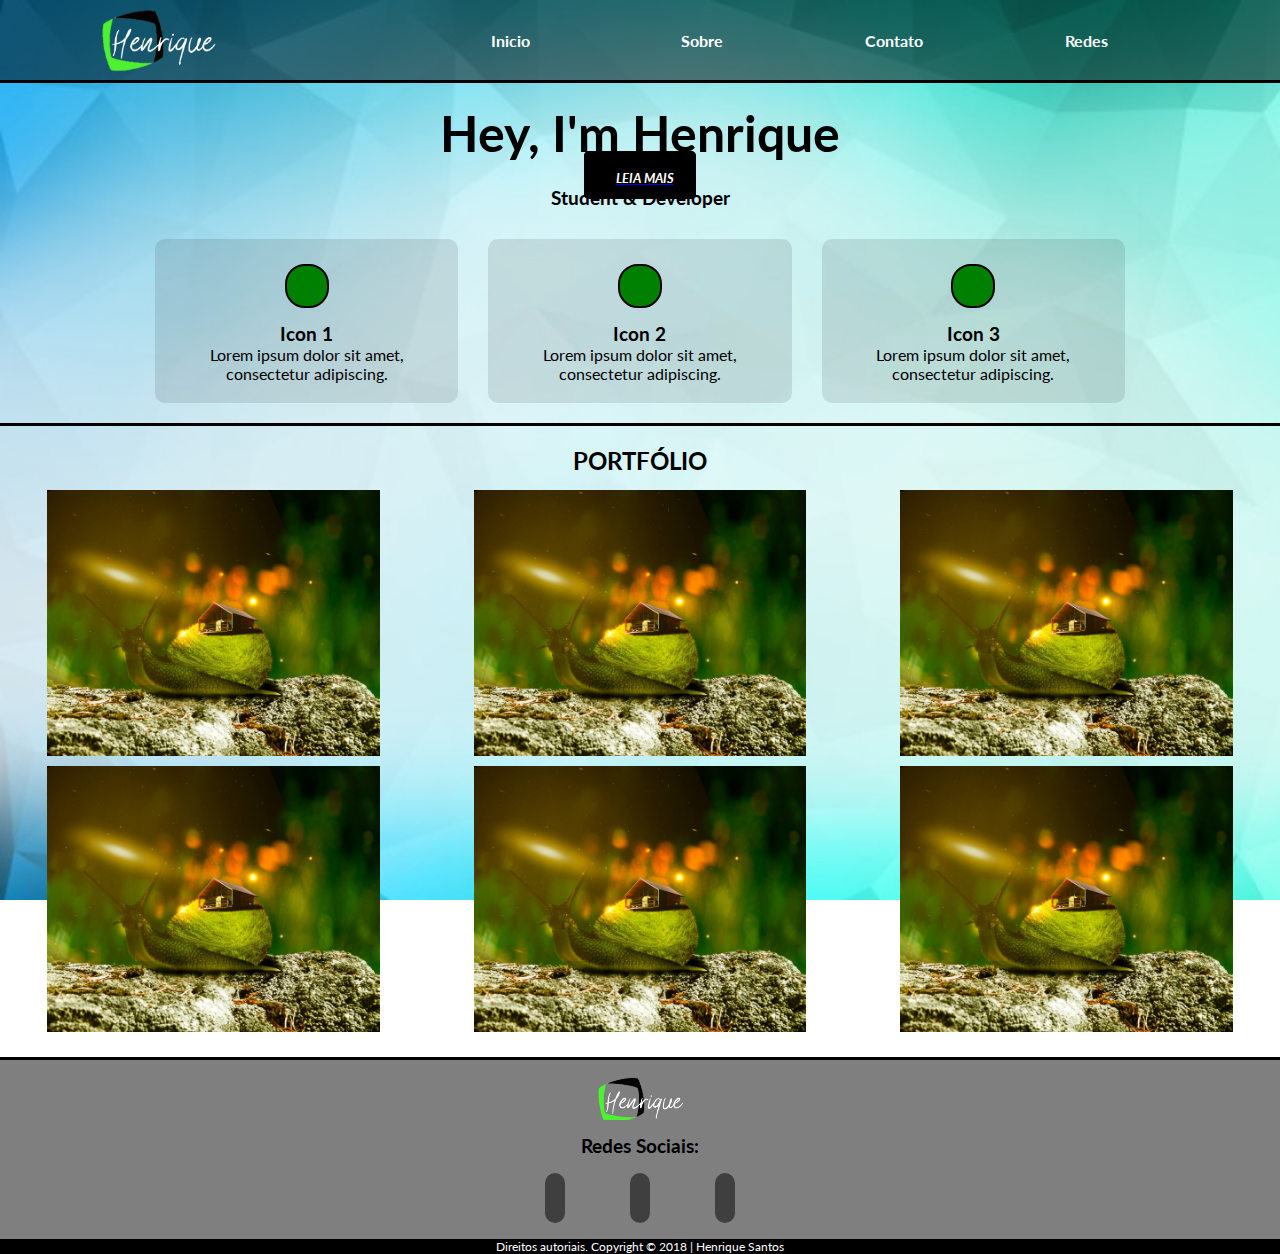
<file: index.html>
<!DOCTYPE html>
<html lang="pt-br">
<head>
	<meta charset="utf-8">
	<title>Henrique</title>
	<link rel="stylesheet" href="https://use.fontawesome.com/releases/v5.0.13/css/all.css" integrity="sha384-DNOHZ68U8hZfKXOrtjWvjxusGo9WQnrNx2sqG0tfsghAvtVlRW3tvkXWZh58N9jp" crossorigin="anonymous">
	<link rel="icon" href="imagens/favicon.png">
	<link rel="stylesheet"  href="css/estilo.css">
	<link href="https://fonts.googleapis.com/css?family=Lato" rel="stylesheet">

</head>
<body>
	<header >
	<nav >
		<a href="index.html" >Henrique</a>
		<ul >
			<li><a href="index.html">Inicio</a></li>
			<li><a href="sobre.html">Sobre</a></li>
			<li><a href="contato.html">Contato</a></li>
			<li><a href="#redes">Redes</a></li>
		</ul>
	</nav>
	</header>
	<main id="principal">
				<h1>Hey, I'm Henrique</h1>
				<a href="sobre.html"><i class="far fa-eye " id="botao"><span id="mais">Leia mais</span></i></a>
				<h3>Student & Developer</h3>
			<div class="itens">
				<div>
					<a href="#">
						<i class="fas fa-code"></i>
						<h3>Icon 1</h3>
						Lorem ipsum dolor sit amet, consectetur adipiscing.
					</a>
				</div>

				<div>
					<a href="#" >
						<i class="fas fa-cloud-download-alt"></i>
						<h3>Icon 2</h3>
						Lorem ipsum dolor sit amet, consectetur adipiscing.
					</a>
				</div>

				<div>
					<a href="#" >
						<i class="fas fa-cogs"></i>
						<h3>Icon 3</h3>
						Lorem ipsum dolor sit amet, consectetur adipiscing.
					</a>
				</div>
			</div>
	</main>
	<section class="portfolio">
		
			<h2>portfólio</h2>
			
				<img src="imagens/imagem.jpg">
				
			
				<img src="imagens/imagem.jpg">
				
			
				<img src="imagens/imagem.jpg">
				
			
				<img src="imagens/imagem.jpg">

				<img src="imagens/imagem.jpg">

				<img src="imagens/imagem.jpg">
				
	</section>
	<footer >
			<a href="index.html" ></a>
			<h3><a name="redes">Redes Sociais:</a> </h3>
			<ul >
				<li><a href=""><i class="fab fa-facebook-square"></i></a></li>
				<li><a href=""><i class="fab fa-instagram"></i></a></li>
				<li><a href=""><i class="fab fa-github-alt"></i></a></li>
			</ul>
		<p >Direitos autoriais. Copyright © 2018 | Henrique Santos</p>
	</footer>

</body>
</html>
</file>
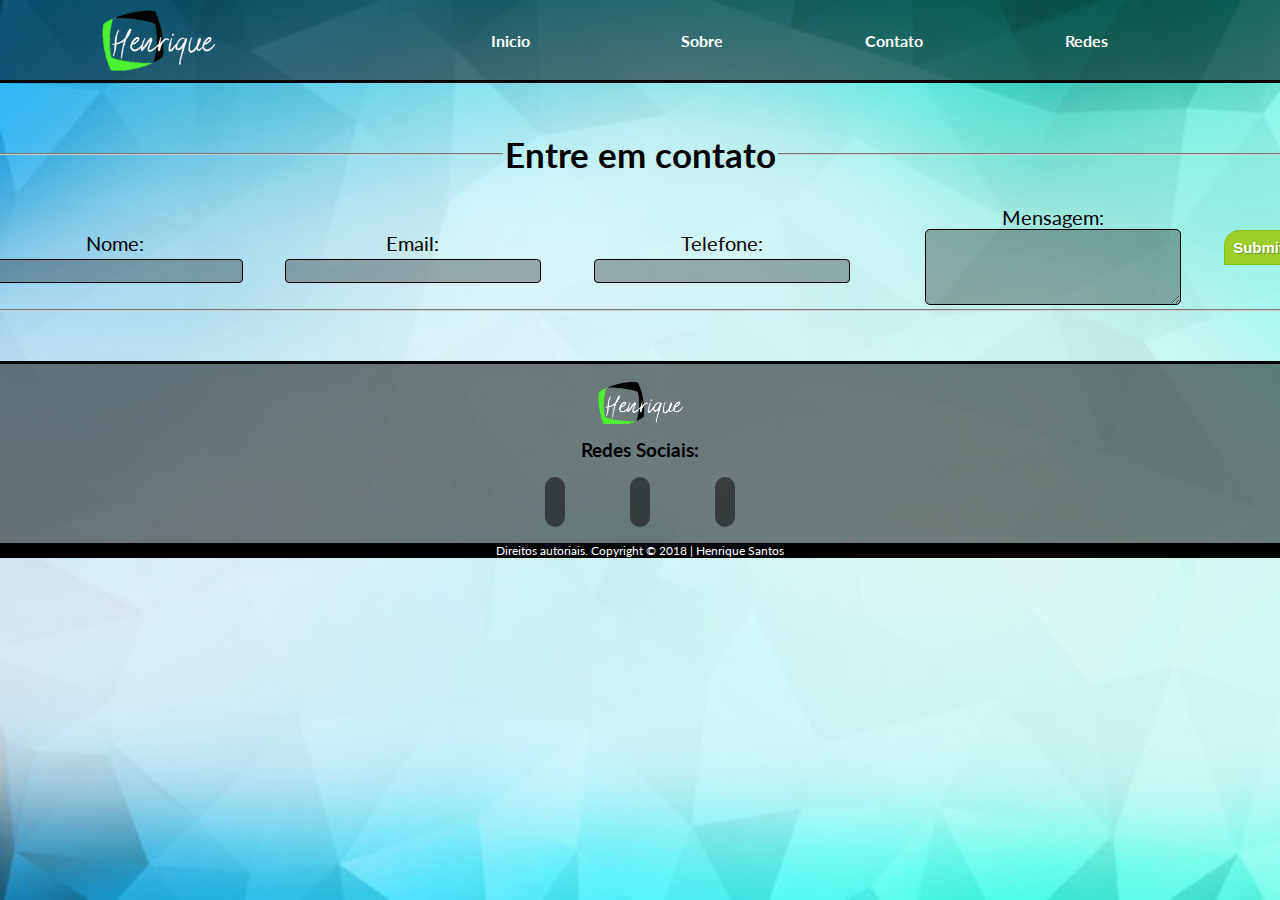
<file: contato.html>
<!DOCTYPE html>
<html lang="pt-br">
<head>
	<meta charset="utf-8">
	<title>Henrique</title>
	<link rel="stylesheet" href="https://use.fontawesome.com/releases/v5.0.13/css/all.css" integrity="sha384-DNOHZ68U8hZfKXOrtjWvjxusGo9WQnrNx2sqG0tfsghAvtVlRW3tvkXWZh58N9jp" crossorigin="anonymous">
	<link rel="icon" href="imagens/favicon.png">
	<link rel="stylesheet"  href="css/estilo.css">
	<link href="https://fonts.googleapis.com/css?family=Lato" rel="stylesheet">
</head>
<body>
	<header >
	<nav >
		<a href="index.html" >Henrique</a>
		<ul >
			<li><a href="index.html">Inicio</a></li>
			<li><a href="sobre.html">Sobre</a></li>
			<li><a href="contato.html">Contato</a></li>
			<li><a href="#redes">Redes</a></li>
		</ul>
	</nav>
	</header>
	<main>
		<form id="formulario" name="form1" action="#" method="post" >
			<fieldset>
			<legend>Entre em contato</legend>
				<label>Nome: 
					<input type="text" name="nome" id="nome">
				</label>
				<br/>
				<label>Email: 
					<input type="email" name="email" id="email">
				</label>
				<br/>
				<label>Telefone: 
					<input type="tel" name="fone" id="fone">
				</label>
				<br/>
				 <label>Mensagem: 
				<textarea></textarea>
				</label>
				<br/>
				<input type="submit" name="Enviar" onclick="return valida()">
			</fieldset>
		</form>
	</main>
	<footer >
			<a href="index.html" ></a>
			<h3><a name="redes">Redes Sociais:</a> </h3>
			<ul >
				<li><a href=""><i class="fab fa-facebook-square"></i></a></li>
				<li><a href=""><i class="fab fa-instagram"></i></a></li>
				<li><a href=""><i class="fab fa-github-alt"></i></a></li>
			</ul>
		<p >Direitos autoriais. Copyright © 2018 | Henrique Santos</p>
	</footer>

</body>
</html>
</file>
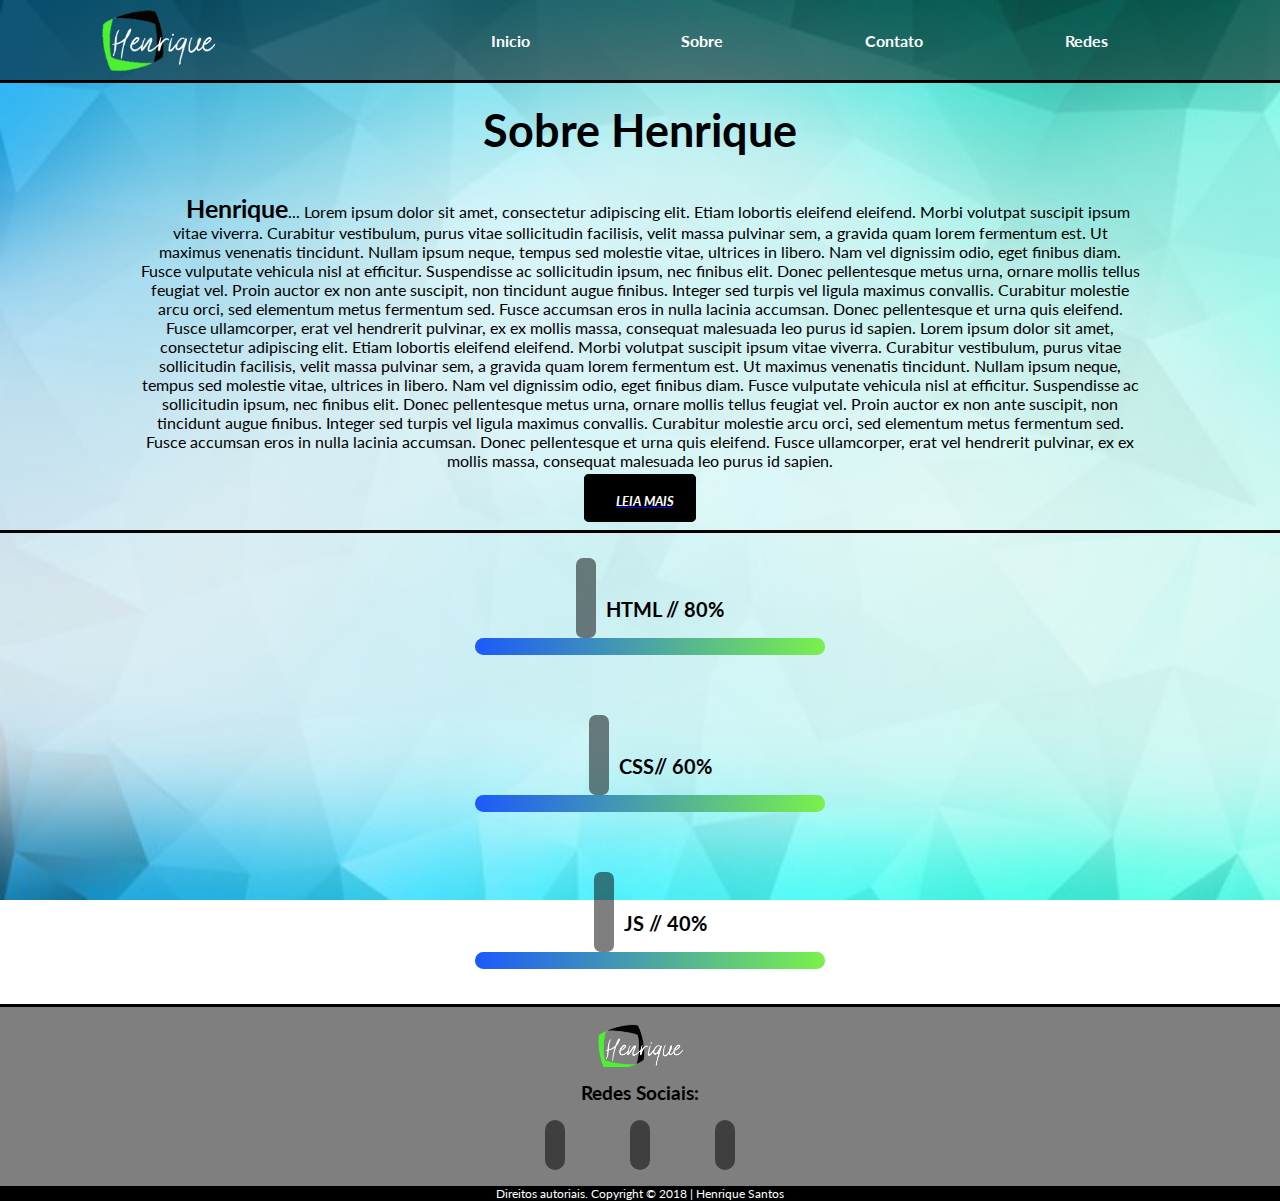
<file: sobre.html>
<!DOCTYPE html>
<html lang="pt-br">
<head>
	<meta charset="utf-8">
	<title>Henrique</title>
	<link rel="stylesheet" href="https://use.fontawesome.com/releases/v5.0.13/css/all.css" integrity="sha384-DNOHZ68U8hZfKXOrtjWvjxusGo9WQnrNx2sqG0tfsghAvtVlRW3tvkXWZh58N9jp" crossorigin="anonymous">
	<link rel="icon" href="imagens/favicon.png">
	<link rel="stylesheet"  href="css/estilo.css">
	<link href="https://fonts.googleapis.com/css?family=Lato" rel="stylesheet">
</head>
<body>
	<header >
	<nav >
		<a href="index.html" >Henrique</a>
		<ul >
			<li><a href="index.html">Inicio</a></li>
			<li><a href="sobre.html">Sobre</a></li>
			<li><a href="contato.html">Contato</a></li>
			<li><a href="#redes">Redes</a></li>
		</ul>
	</nav>
	</header>
	<main id="sobre">
		<h1>Sobre Henrique</h1>
		<p>
			<strong>Henrique</strong>... Lorem ipsum dolor sit amet, consectetur adipiscing elit. Etiam lobortis eleifend eleifend. Morbi volutpat suscipit ipsum vitae viverra. Curabitur vestibulum, purus vitae sollicitudin facilisis, velit massa pulvinar sem, a gravida quam lorem fermentum est. Ut maximus venenatis tincidunt. Nullam ipsum neque, tempus sed molestie vitae, ultrices in libero. Nam vel dignissim odio, eget finibus diam. Fusce vulputate vehicula nisl at efficitur. Suspendisse ac sollicitudin ipsum, nec finibus elit. Donec pellentesque metus urna, ornare mollis tellus feugiat vel. Proin auctor ex non ante suscipit, non tincidunt augue finibus. Integer sed turpis vel ligula maximus convallis. Curabitur molestie arcu orci, sed elementum metus fermentum sed. Fusce accumsan eros in nulla lacinia accumsan. Donec pellentesque et urna quis eleifend. Fusce ullamcorper, erat vel hendrerit pulvinar, ex ex mollis massa, consequat malesuada leo purus id sapien.
			Lorem ipsum dolor sit amet, consectetur adipiscing elit. Etiam lobortis eleifend eleifend. Morbi volutpat suscipit ipsum vitae viverra. Curabitur vestibulum, purus vitae sollicitudin facilisis, velit massa pulvinar sem, a gravida quam lorem fermentum est. Ut maximus venenatis tincidunt. Nullam ipsum neque, tempus sed molestie vitae, ultrices in libero. Nam vel dignissim odio, eget finibus diam. Fusce vulputate vehicula nisl at efficitur. Suspendisse ac sollicitudin ipsum, nec finibus elit. Donec pellentesque metus urna, ornare mollis tellus feugiat vel. Proin auctor ex non ante suscipit, non tincidunt augue finibus. Integer sed turpis vel ligula maximus convallis. Curabitur molestie arcu orci, sed elementum metus fermentum sed. Fusce accumsan eros in nulla lacinia accumsan. Donec pellentesque et urna quis eleifend. Fusce ullamcorper, erat vel hendrerit pulvinar, ex ex mollis massa, consequat malesuada leo purus id sapien.
		</p>
		<a href="sobre.html"><i class="far fa-eye " id="botao"><span id="mais">Leia mais</span></i></a>
	</main>
	<section id="skills">
		<ul id="habilidades">
			<li class="item-html">
				<h2>
					<i class="fab fa-html5"></i> HTML // 80%
					<div class="barra"><span></span></div>
				</h2>
			</li>

			<li class="item-css">
				<h2>
					<i class="fab fa-css3-alt"></i> CSS// 60%
					<div class="barra"><span></span></div>
				</h2>
			</li>

			<li class="item-js">
				<h2>
					<i class="fab fa-js"></i> JS // 40%
					<div class="barra"><span></span></div>
				</h2>
			</li>
		</ul>
	</section>
	<footer >
			<a href="index.html" ></a>
			<h3><a name="redes">Redes Sociais:</a> </h3>
			<ul >
				<li><a href=""><i class="fab fa-facebook-square"></i></a></li>
				<li><a href=""><i class="fab fa-instagram"></i></a></li>
				<li><a href=""><i class="fab fa-github-alt"></i></a></li>
			</ul>
		<p >Direitos autoriais. Copyright © 2018 | Henrique Santos</p>
	</footer>

</body>
</html>
</file>
<file: css/estilo.css>
﻿
/*GERAL*/
body{
	font-family: 'Lato',sans-serif;
	color:black;
	margin: 0;
	background:url(../imagens/bg.jpg) ;
	background-size: cover;
	background-attachment: fixed;
}

h1,h2,h3{
	margin: 0;
}

/*NAVEGAÇÃO*/

nav{
	display: flex;
	flex-direction: column;
	align-items: center;
	background:rgba(0,0,0,0.5);
	border-bottom: 3px solid black;
}

nav > a{
	background:url(../imagens/logo.png) no-repeat;
	background-size: 100%;
	text-indent: -9999px;
	color: transparent;
	width: 120px;
	height: 80px;
}

nav ul{
	list-style: none;
	padding: 0;
	display: flex;
	flex-direction: column;
	align-items: center;
	width: 100%;
}

nav ul li{
	text-align: center;
	width: 100%;
}

nav ul li a{
	display: inline-block;
	padding: 10px 0;
	width: 100%;
	text-decoration:none;
	color: white;
	font-weight: bold;
}

nav ul li a:hover{
	color: black;
	transition: 0.7s;
}


/*MAIN*/

main{
	display: flex;
	flex-direction: column;
	align-items: center;
	text-align: center;
	padding: 20px;
}

main#principal > h1{
	font-size: 50px;
}

#mais{
	font-size: 13px;
	margin-left: 10px;
	text-transform: uppercase;
	font-weight: bold;
}

main a i{
	background-color: black;
	padding: 10px 20px;
	border-radius: 5px;
	border:2px solid black;
	color: white;
	font-size:20px;
	margin:5px 0 5px 0;
}

main a i:hover{
	background-color: rgba(0,0,0,0.5);
	color:black;
	border:2px solid black;
	transition:0.1s;
	
}

.itens a{
	display: flex;
	flex-direction: column;
	align-items: center;
	margin-top: 30px;
	text-decoration: none;
	background-color: rgba(0,0,0,0.1);
	padding: 20px;
	border-radius: 10px;
	color:black;
}

.itens a:hover{
	background-color: rgba(0,0,0,0.3);
	transition: 0.7s;
}

.itens a i{
	font-size: 50px;
	background-color: green;
	color: white;
	padding: 20px;
	border-radius: 20px;
}

.itens a h3{
	margin-top: 10px; 
}

/*PORTFOLIO*/

.portfolio{
	display: flex;
	flex-direction: column;
	align-items: center;
	padding-top: 20px ;
	text-align: center;
	border-top: 3px solid black;
	margin-bottom: 20px;
}

.portfolio h2{
	text-transform: uppercase;
	margin-bottom: 10px;
}

.portfolio img{
	width: 100%;
	margin: 5px auto;
}


/*RODAPE*/

footer{
	background:rgba(0,0,0,0.5);
	display: flex;
	flex-direction: column;
	align-items: center;
	padding-top: 10px;
	padding-bottom: 0;
	margin-bottom: 0;
	margin-top:10px;
	border-top: 3px solid black;
}

footer > a{
	background:url(../imagens/logo.png) no-repeat;
	background-size: 100%;
	text-indent: -9999px;
	color: transparent;
	width: 90px;
	height: 50px;
	margin-bottom: 15px;
}


footer ul{
	list-style: none;
	padding: 0;
	display: flex;
	flex-direction: column;
	align-items: center;
	width: 100%;
}

footer ul li{
	text-align: center;
	width: 100%;
}

footer ul li a{
	display: inline-block;
	padding: 10px 0;
	width: 100%;
	text-decoration:none;
}

footer ul li a i{
	background-color: rgba(0,0,0,0.5);
	font-size: 25px;
	color: white;
	padding: 10px;
	border-radius: 20px;
}

footer ul li a i:hover{
	background-color: black;
	transition: 0.7s;
}

footer p{
	display: flex;
	flex-direction: column;
	width: 100%;
	font-size: 12px;
	text-align: center;
	margin: 0;
	background-color: black;
	color: white;
}

/*FORMULARIO*/

#formulario{
	padding:30px;
	text-align: center;
}

#formulario fieldset{
	display: flex;
	flex-direction: column;
	align-items: center;
	padding:30px;
	border-color: #ccc;
	width: 380px;
	margin:0;
	padding: 0;
}

#formulario legend{
	margin-bottom: 30px;
	font-size: 35px;
	font-weight: bold;
}

#formulario label{
	font-size: 20px;
	text-align: center;
}



label input[type=text]{   
    border-radius:4px;
    background: rgba(0,0,0,0.3); 
    border:1px solid #000000;
    width:250px;
    height: 20px;
}

label input[type=email]{
	border-radius:4px;
    background: rgba(0,0,0,0.3); 
    border:1px solid #000000;
    width:250px;
    height: 20px;
}

label input[type=tel]{
	border-radius:4px;
    background: rgba(0,0,0,0.3); 
    border:1px solid #000000;
    width:250px;
    height: 20px;
}

#formulario textarea{
	background-color: rgba(0,0,0,0.3);
	border: 1px solid #000000;
    display:block;
	width: 250px;
	height: 70px;
	border-radius: 5px;
}

#formulario input[type=submit] {
	font-size: 15px;
	font-weight: bold;
	text-align:center;
	text-shadow:1px 1px 0px #689324;
	padding: 8px 30px 8px 8px ;
	border-top-left-radius:15px;
	border-bottom-right-radius: 15px;
	border:1px solid #83c41a;
	background-color:#9dce2c;
	color:white;
	margin: 10px auto 30px auto;
}

#formulario input[type=submit]:hover{
	background-color:#abe02f;
}



#formulario textarea:hover ,label input[type=email]:hover,
label input[type=text]:hover,label input[type=tel]:hover  {
	background: #ffffff; border:1px solid #990000;
}

/*SOBRE*/

#sobre{
	display: flex;
	flex-direction: column;
	flex-wrap: wrap;
	border-bottom: 3px solid black;
}
#sobre h1{
	font-size: 5vh;
	margin-bottom: 20px;
}

#sobre p{
	text-align: center;
	max-width: 1000px;
	text-indent: 35px;
}

#sobre p strong{
	
	font-size: 25px;
}

#sobre a i{
	margin-top:15px;
}

#skills{
	display: flex;
	flex-direction: column;
	align-items: center;
}

#habilidades{
	list-style: none;
	padding: 0;
	display: flex;
	flex-direction: column;
	align-items: center;
	width: 100%;
	margin:0;
}

#habilidades li{
	text-align: center;
	width: 100%;
}
#habilidades li h2 {
	display: inline-block;
	padding: 15px 0;
	width: 100%;
	font-size: 20px;
	margin: 20px 0 10px 10px;
}

#habilidades li h2 i{
	font-size: 50px;
	color:black;
	margin-right: 10px;
}

#habilidades li h2 i.fa-html5{
	color:#FC9D37;
	background: rgba(0,0,0,0.5);
	padding: 10px;
	border-radius: 7px;

}

#habilidades li h2 i.fa-css3-alt{
	color:#42ACFD;
	background: rgba(0,0,0,0.5);
	padding: 10px;
	border-radius: 7px;
}

#habilidades li h2 i.fa-js{
	padding: 10px;
	color:#F4F74E;
	background: rgba(0,0,0,0.5);
	border-radius: 7px;
}

.barra{
	background-color: #ccc;
	border-radius: 120px;
	display: block;
	width: 350px;
	height: 17px;
	margin: 10px auto;
}
.barra span{
	display: block;
	height: 100%;
	border-radius: 120px;
	background: linear-gradient(90deg,#1C5AFA,#7AF14C);
}




/*MEDIA QUERIES*/

@media screen and (min-width: 768px){

/*NAVEGACAO*/
nav{
	flex-direction: row;
	justify-content: space-around;

}

nav ul{
	flex-direction: row;
	width: 60%;
}

/*MAIN*/



.itens {
	display: flex;
	flex-direction: row;
	flex-wrap: wrap;
	align-items: flex-start;
	max-width: 1000px;
	margin: 0 auto;
}

.itens div{
	display: flex;
	flex-grow: 1;
	flex-basis: 150px;
	padding: 0 15px;
}

.itens h3{
	text-align: center;
	width: 100%;
}

/*PORTFOLIO*/

.portfolio{
	flex-direction: row;
	flex-wrap:wrap;
}

.portfolio h2{
	width: 100%;
	text-align: center;
}

.portfolio img{
	width: 26%;
}

/*RODAPE*/

footer ul{
	flex-direction: row;
	width: 20%;
}

footer{
	flex-direction: row;
	flex-wrap: wrap;
	justify-content: space-around;
	margin: 0;
}

footer h3{
	width: 100%;
	text-align: center;
}

/*FORMULARIO*/

#formulario fieldset{
	flex-direction: row;
	align-items: center;
	padding:30px;
	border-color: #ccc;
	width: 150vh;
	margin:0;
	padding: 0;
}

/*SOBRE*/

#sobre h1{
	font-size: 5vh;
	width: 100%;
	margin-bottom: 20px;
}



#sobre p{
	text-align: center;
	max-width: 1000px;
}


}
</file>
